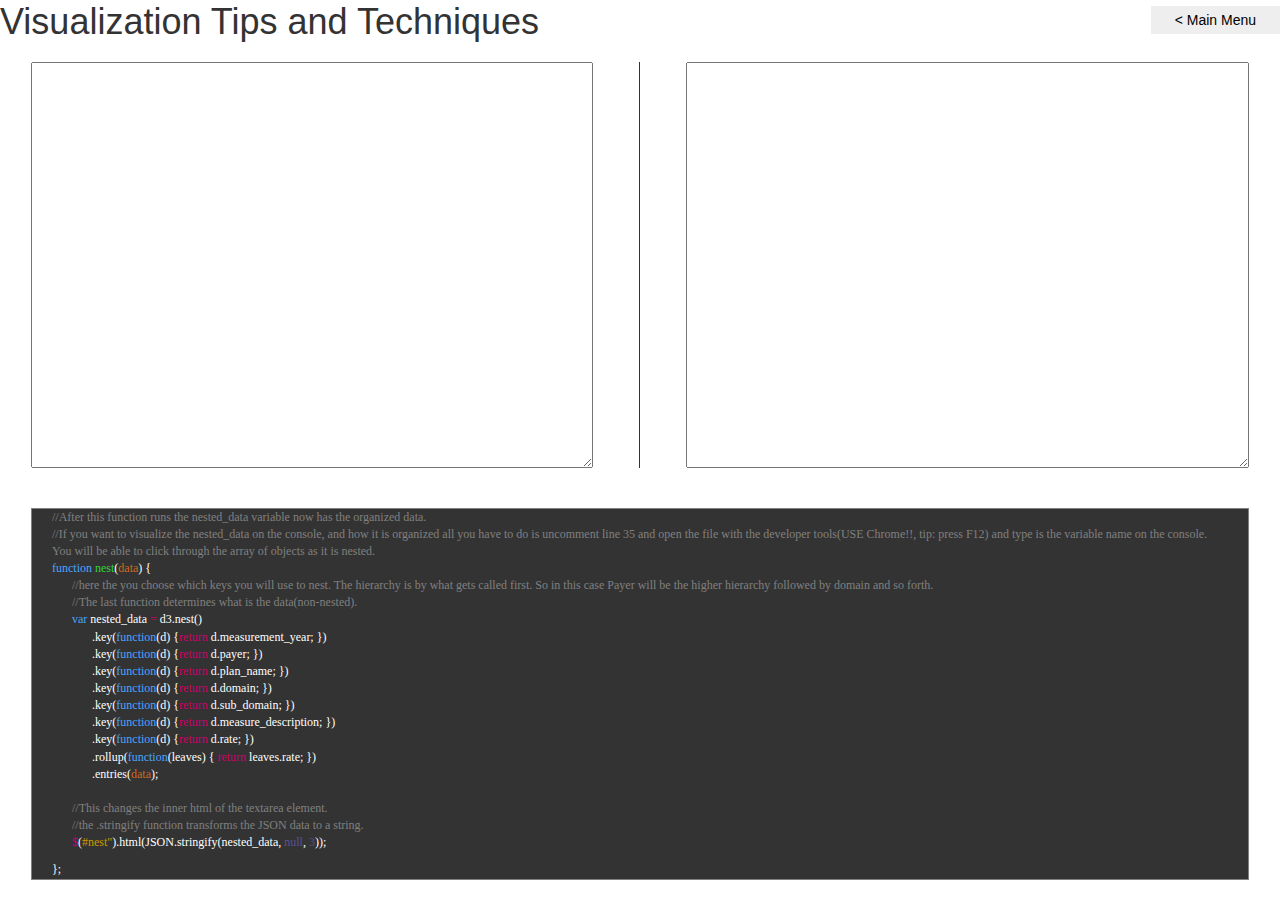
<file: ctg2015/d3code/index.html>
<html>

<head>
	<meta charset="UTF-8">
	<script src="https://ajax.googleapis.com/ajax/libs/jquery/1.11.3/jquery.min.js"></script>
	<script src="http://d3js.org/d3.v3.min.js"></script>
	<link rel="stylesheet" href="https://maxcdn.bootstrapcdn.com/bootstrap/3.3.5/css/bootstrap.min.css">
	<title>NestExample</title>
	<style type="text/css">
		div{
			text-align: center;
			margin: 10px 0 10px 0;
		}

		div.col-md-6:first-of-type{
			border-style: solid;
			border-right-width: 1px;
			border-top-width: 0px;
			border-bottom-width: 0px;
			border-left-width: 0px;
		}
		textarea {
			width: 90%;
		}

		#example{
			padding: 0 46px 0 46px;
			text-align: left;
			font-family: Consolas;
			font-size: 12px;
		}

		#wrapper{
			padding: 0 20px 0 20px;
			text-align: left;
			border-style: solid;
			border-width: 1px; 
			border-color: grey;
			color: white;
			background-color: #333333;
		}

		.comment-line
		{
			color: grey;
		}

		.parameter-word
		{
			color: #D2691E;
		}
		.value-word
		{
			color: #5A5097;
		}
		.function-name-word
		{
			color: #30D630;
		}
		.object-word
		{
			color: #48A5FF;
		}

		.reserved-word
		{
			color: #CC0066;
		}

		.string-word
		{
			color: #CC9900;
		}

		.tab
		{
			margin-left:20px;
		}
	</style>
</head>

<body>
<div style="text-align:right;margin-bottom:-48px;"><a href="../portal.html" style="background-color:#EEEEEE;color:black;padding:6px 24px;text-decoration:none;">< Main Menu</a></div>
<h1>Visualization Tips and Techniques</h1>
	<div class="row">
		<div class="col-md-6">
			<textarea id="original" rows="20" cols="40"></textarea>
		</div>
		<div class="col-md-6">
			<textarea id="nest" rows="20" cols="40"></textarea>
		</div>
	</div>
	<div class="row">
		<div id="example" class="col-md-12">
			<div id="wrapper"></div>
		</div>
	</div>
	
	
	
	<script type="text/javascript">
		//global variable that will hold the nested data.
		var nested_data = [];
		//The non-nested data has to get loaded first, then it is passed to function that organize it.
		//When attempting to nest and show the whole dataset a problem occurred. Apparently the .stringify function couldn't handle the whole dataset and nothing is shown. But inspecting the nested_data variable on the console I could see the whole data there and it was properly organized. So it is probably possible that D3 will be able to handle the whole dataset, in case we need that. 
		$.getJSON("https://health.data.ny.gov/resource/vbkk-tipq.json?$limit=50000&$select=*&$where=measurement_year='2013'and (measure_description='Colon Cancer Screening' or measure_description='Adult BMI Assessment'or measure_description='Flu Shot for Adults'or measure_description='Discussion of Aspirin Risks and Benefits'or measure_description='Aspirin Use')")
		.done(function( data ) {
			//data(variable) here contains all the values from the query, that is what gets passed as an argument to the nest function.
			$("#original").html(JSON.stringify(data, null, 3));
			nest(data);
		});
		

		//After this function runs the nested_data variable now has the organized data.
		//If you want to visualize the nested_data on the console, and how it is organized all you have to do is uncomment line 35 and open the file with the developer tools(USE Chrome!!, tip: press F12) and type is the variable name on the console. You will be able to click through the array of objects as it is nested.
		function nest(data) {
			//here the you choose which keys you will use to nest. The hierarchy is by what gets called first. So in this case Payer will be the higher hierarchy followed by domain and so forth.
			//The last function determines what is the data(non-nested).
			var nested_data = d3.nest()
			    .key(function(d) {return d.measurement_year; })
			    .key(function(d) {return d.payer; })
				.key(function(d) {return d.plan_name; })
			    .key(function(d) {return d.domain; })
			    .key(function(d) {return d.sub_domain; })
				.key(function(d) {return d.measure_description; })
				.key(function(d) {return d.rate; })
				.rollup(function(leaves) { return leaves.rate; })
			    .entries(data);		

			
			//This changes the inner html of the textarea element.
			//the .stringify function transforms the JSON data to a string.
			$("#nest").html(JSON.stringify(nested_data, null, 3));
		};

		$("#wrapper").html(
			'<span class="comment-line">//After this function runs the nested_data variable now has the organized data.</span>'
			+'<br><span class="comment-line">//If you want to visualize the nested_data on the console, and how it is organized all you have to do is uncomment line 35 and open the file with the developer tools(USE Chrome!!, tip: press F12) and type is the variable name on the console. You will be able to click through the array of objects as it is nested.</span>'
			+'<br><span class="object-word">function </span><span class="function-name-word">nest</span>(<span class="parameter-word">data</span>) { '
			+'<br><p class="tab"><span class="comment-line">//here the you choose which keys you will use to nest. The hierarchy is by what gets called first. So in this case Payer will be the higher hierarchy followed by domain and so forth.'
			+'<br>//The last function determines what is the data(non-nested).</span>'
			+'<br>\t'+'<span class="object-word">var </span>nested_data <span class="reserved-word">=</span> d3.nest()'
			+'<br>\t\t'+'<span class="tab">.key(<span class="object-word">function</span>(d) {<span class="reserved-word">return</span> d.measurement_year; })</span>'
			+'<br>\t\t'+'<span class="tab">.key(<span class="object-word">function</span>(d) {<span class="reserved-word">return</span> d.payer; })</span>'
			+'<br>\t\t'+'<span class="tab">.key(<span class="object-word">function</span>(d) {<span class="reserved-word">return</span> d.plan_name; })</span>'
			+'<br>\t\t'+'<span class="tab">.key(<span class="object-word">function</span>(d) {<span class="reserved-word">return</span> d.domain; })</span>'
			+'<br>\t\t'+'<span class="tab">.key(<span class="object-word">function</span>(d) {<span class="reserved-word">return</span> d.sub_domain; })</span>'
			+'<br>\t\t'+'<span class="tab">.key(<span class="object-word">function</span>(d) {<span class="reserved-word">return</span> d.measure_description; })</span>'
			+'<br>\t\t'+'<span class="tab">.key(<span class="object-word">function</span>(d) {<span class="reserved-word">return</span> d.rate; })</span>'
			+'<br>\t\t'+'<span class="tab">.rollup(<span class="object-word">function</span>(leaves) {<span class="reserved-word"> return</span> leaves.rate; })</span>'
			+'<br>\t\t'+'<span class="tab">.entries(<span class="parameter-word">data</span>);</span>'
			+'<br>'
			+'<br><span class="comment-line">//This changes the inner html of the textarea element.'
			+'<br>//the .stringify function transforms the JSON data to a string.</span>'
			+'<br>\t'+'<span class="reserved-word">$</span>(<span class="string-word">#nest"</span>).html(JSON.stringify(nested_data, <span class="value-word">null</span>, <span class="value-word">3</span>));'
			+'</p>'+'};'
			, null, 3);
  	</script>
</body>

</html>
</file>
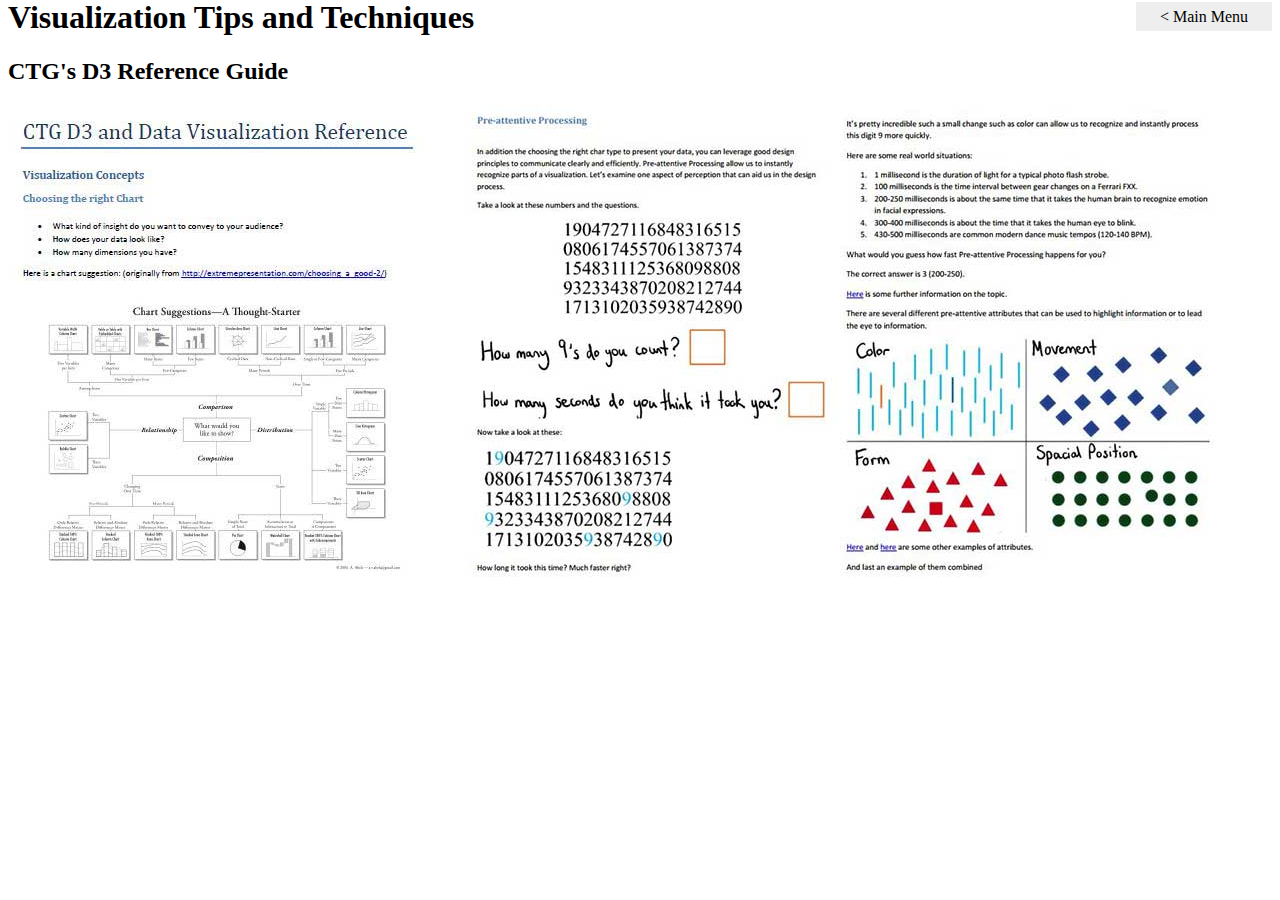
<file: ctg2015/d3tips/index.html>
<!DOCTYPE html>
<meta charset='utf-8'>
<html>
<head>
 
</head>
<body>
<div style="text-align:right;margin-bottom:-48px;"><a href="../portal.html" style="background-color:#EEEEEE;color:black;padding:6px 24px;text-decoration:none;">< Main Menu</a></div>
<h1>Visualization Tips and Techniques</h1>
<h2>CTG's D3 Reference Guide</h2>
<p><a href="ctg_d3_reference.pdf"><img src="d3tips.jpg"  /></a></p>
</body>
</html>
</file>
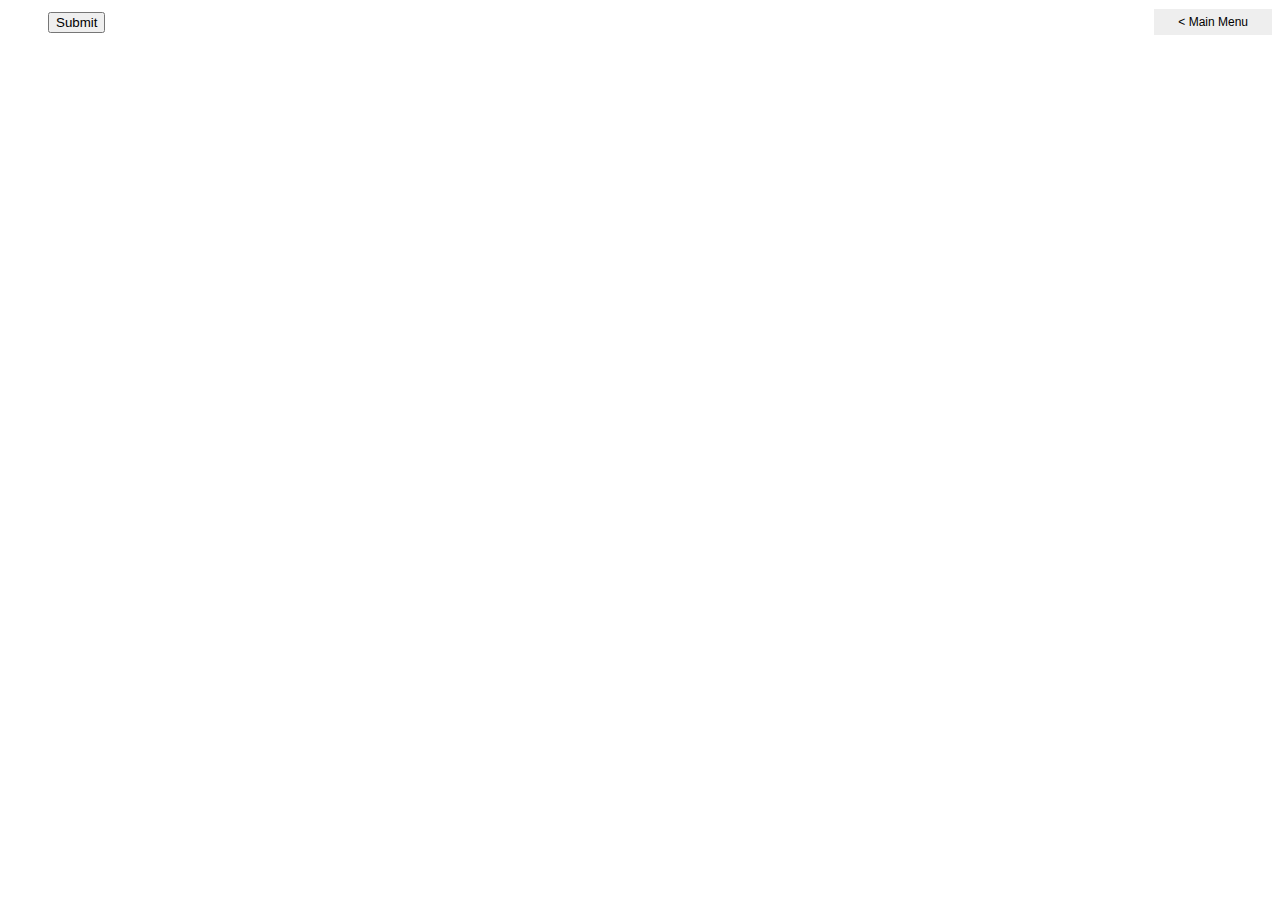
<file: ctg2015/demo1/index.html>
<!DOCTYPE html>
<meta charset='utf-8'>
<html>
<head>
<!--<script src="https://ajax.googleapis.com/ajax/libs/jquery/1.11.3/jquery.min.js"></script>
    <script src="http://d3js.org/d3.v3.min.js" charset="utf-8"></script>
    <script type='text/javascript' src='script.js'></script>
    <script src="http://labratrevenge.com/d3-tip/javascripts/d3.tip.v0.6.3.js"></script>-->
    <script src="../js/jquery-1.11.3.min.js"></script>
    <script src="../js/d3.min.js" charset="utf-8"></script>
    <script type='text/javascript' src='script.js'></script>
    <script src="../js/d3.tip.v0.6.3.js"></script>

	
    <style>

    body {
      font: 12px sans-serif;
    }

    .axis path,
    .axis line {
      fill: none;
      stroke: #000;
      shape-rendering: crispEdges;
    }

    .bar {
      fill: steelblue;
    }

    .x.axis path {
      display: none;
    }

    .measures text {
      fill: white;
      font: 10px sans-serif;
      text-anchor: end;
    }

    .legend text{
      font-weight: bold;
    }

    .d3-tip {
      line-height: 1;
      font-weight: bold;
      padding: 12px;
      background: rgba(0, 0, 0, 0.8);
      color: #fff;
      border-radius: 2px;
    }

    /* Creates a small triangle extender for the tooltip */
    .d3-tip:after {
      box-sizing: border-box;
      display: inline;
      font-size: 10px;
      width: 100%;
      line-height: 1;
      color: rgba(0, 0, 0, 0.8);
      content: "\25BC";
      position: absolute;
      text-align: center;
    }

    /* Style northward tooltips differently */
    .d3-tip.n:after {
      margin: -1px 0 0 0;
      top: 100%;
      left: 0;
    }

    </style>
</head>
<body>
    <p class="selections">
        <button type="button" class="draw" style="margin-left:40px">Submit</button>
    </p>
<div style="text-align:right;margin-top:-30px;"><a href="../portal.html" style="background-color:#EEEEEE;color:black;padding:6px 24px;text-decoration:none;">< Main Menu</a></div>
</body>
</html>
</file>
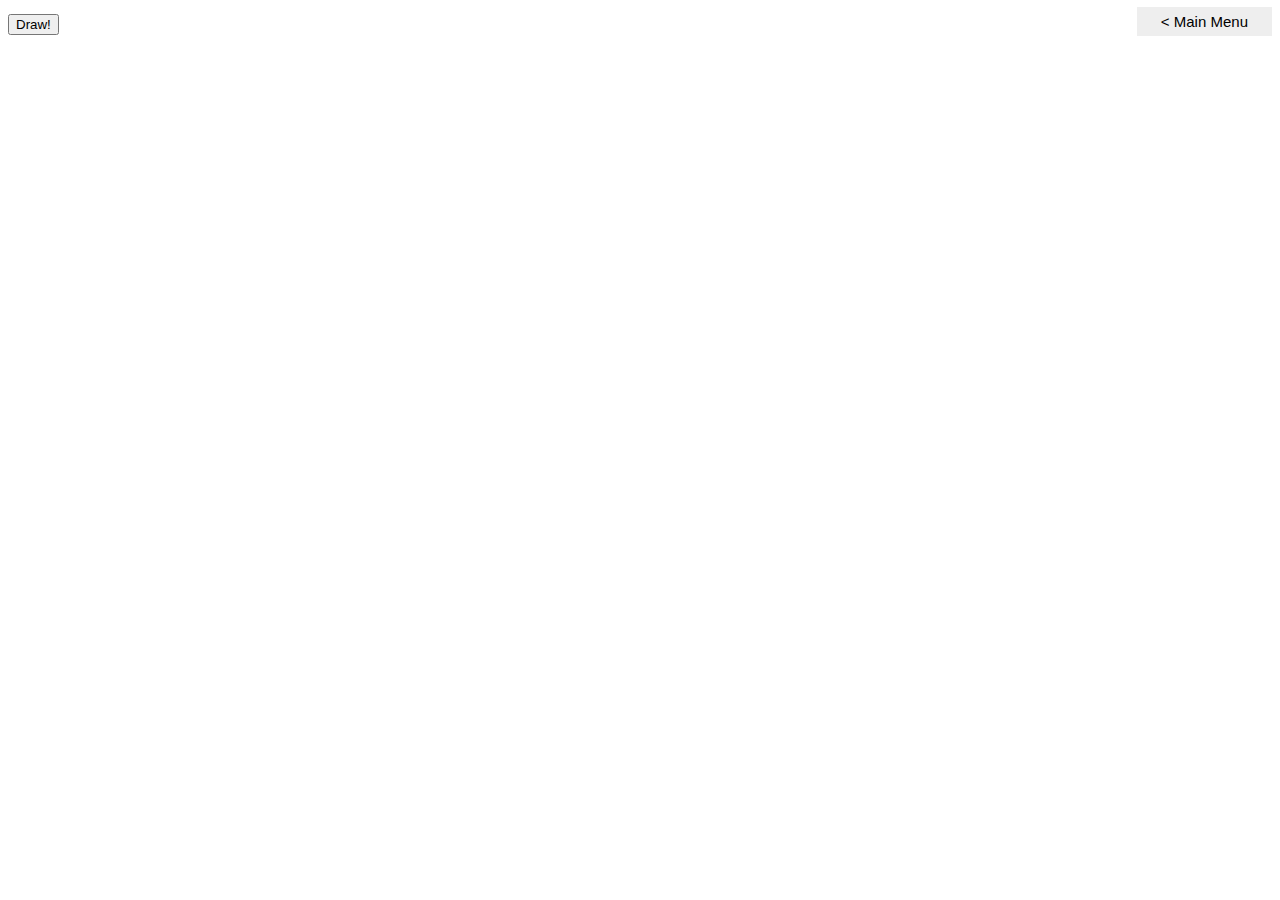
<file: ctg2015/demo2/index.html>
<!DOCTYPE html>
<meta charset='utf-8'>
<html>
<head>
	<title>eQARR Report</title>
	<script src="../js/jquery-1.11.3.min.js"></script>
    <script src="../js/d3.min.js" charset="utf-8"></script>
    <script type='text/javascript' src='js/script.js'></script>
    <link rel="stylesheet" href="css/style.css">
</head>
<body>
    <p class="selections">
        <button type="button" class="draw">Draw!</button>
		<div style="text-align:right;margin-top:-36px;"><a href="../portal.html" style="background-color:#EEEEEE;color:black;padding:6px 24px;text-decoration:none;">< Main Menu</a></div>
    </p>
</body>
</html>
</file>
<file: ctg2015/demo2/css/style.css>
body { font: 15px Arial;}

.sBoxes {
    margin: 0 5px 5px 0;
}
svg {
    float:left;
}

svg g.barText text{
  fill: white;
  font: 12px sans-serif;
  text-anchor: end; 
}

table {
    margin-top: 100px;
}

path {
    stroke: steelblue;
    stroke-width: 2;
    fill: none;
}

.axis path,
.axis line {
    fill: none;
    stroke: grey;
    stroke-width: 1;
    shape-rendering: crispEdges;
}

td, th {
    padding: 4px 7px;
    border: 3px black solid;
    font-family:inherit;
    font-size: 12px;
}
thead th{
    font-size: 14px;
}
tr:hover { /* mouseover */
    background-color: deepskyblue;
}

/* BAR CHART */


.bar {
    fill: green;
}

.bar:hover {
    fill: deepskyblue;
}

.title {
    font: bold 14px "Helvetica Neue", Helvetica, Arial, sans-serif;
}

.axis {
    font: 10px "Segoe UI";
}

.axis path,
.axis line {
    fill: white;
    stroke: black;
    shape-rendering: auto;
   }

.x.axis path {
    display: none;
    fill: white;
   }


p {
    color: black;
    font: bold 14px "Helvetica Neue", Helvetica, Arial, sans-serif;
    text-align: justify;
}

.tick{
    font-weight: bold;
}
</file>
